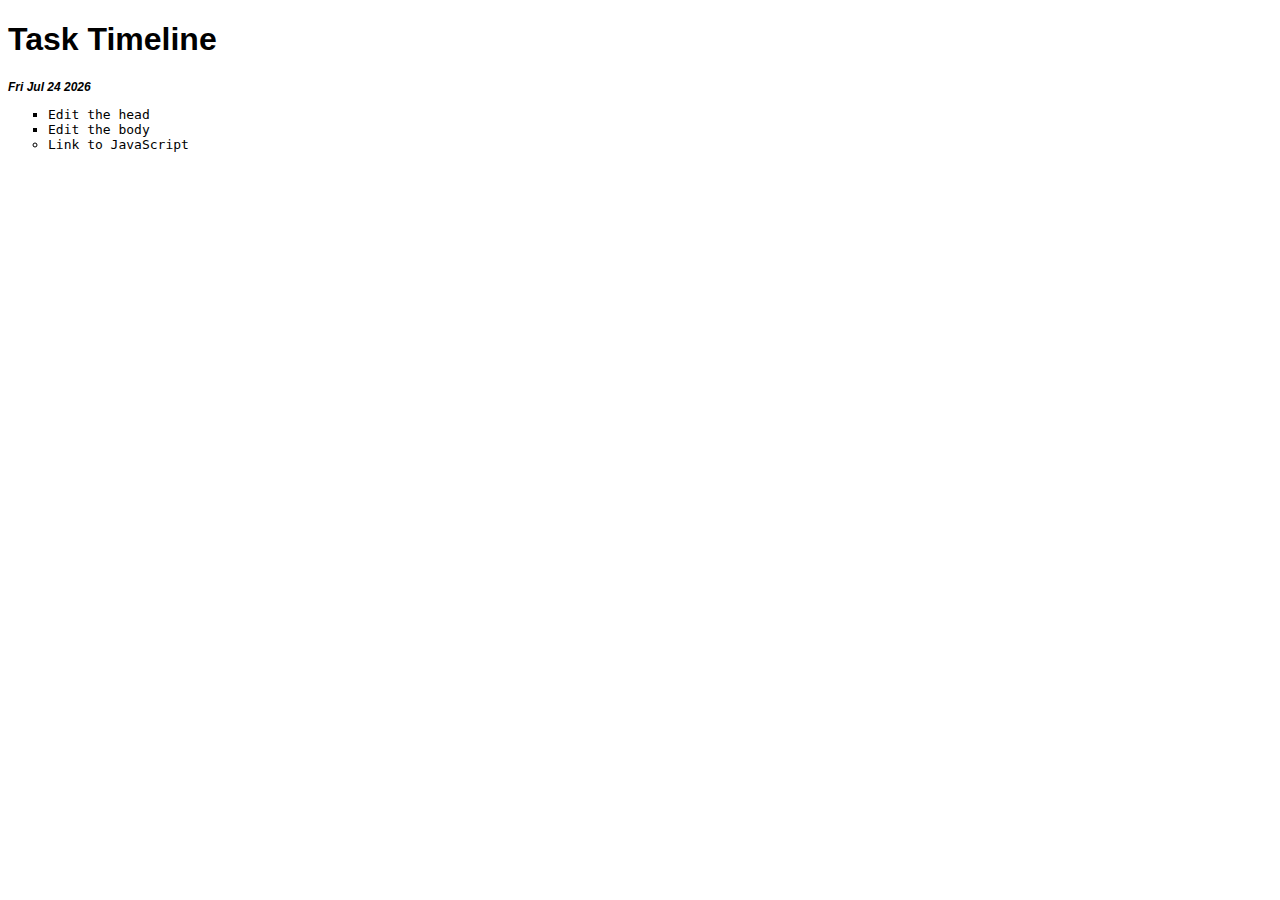
<file: index.html>
<!DOCTYPE html>
<html lang="en" dir="ltr">
  <head>
    <meta charset="utf-8">
    <title>Task Timeline</title>
    <link rel="stylesheet" href="main.css">
  </head>
  <body>
    <h1>Task Timeline</h1>
    <p id="date"></p>
    <ul>
      <li class="list">Edit the head</li>
      <li class="list">Edit the body</li>
      <li>Link to JavaScript</li>
    </ul>
    <script src="app.js"></script>
    <noscript>You need to enable javascript to see full site.</noscript>
  </body>
</html>
</file>
<file: main.css>
body{
    font-family: helvetica;
}
ul{
    font-family: monospace;
}
li{
    list-style:circle;
}
.list{
    list-style:square;
}

#date{
    font-size :12px;
    font-style:italic;
    font-weight: bold;
}
</file>
